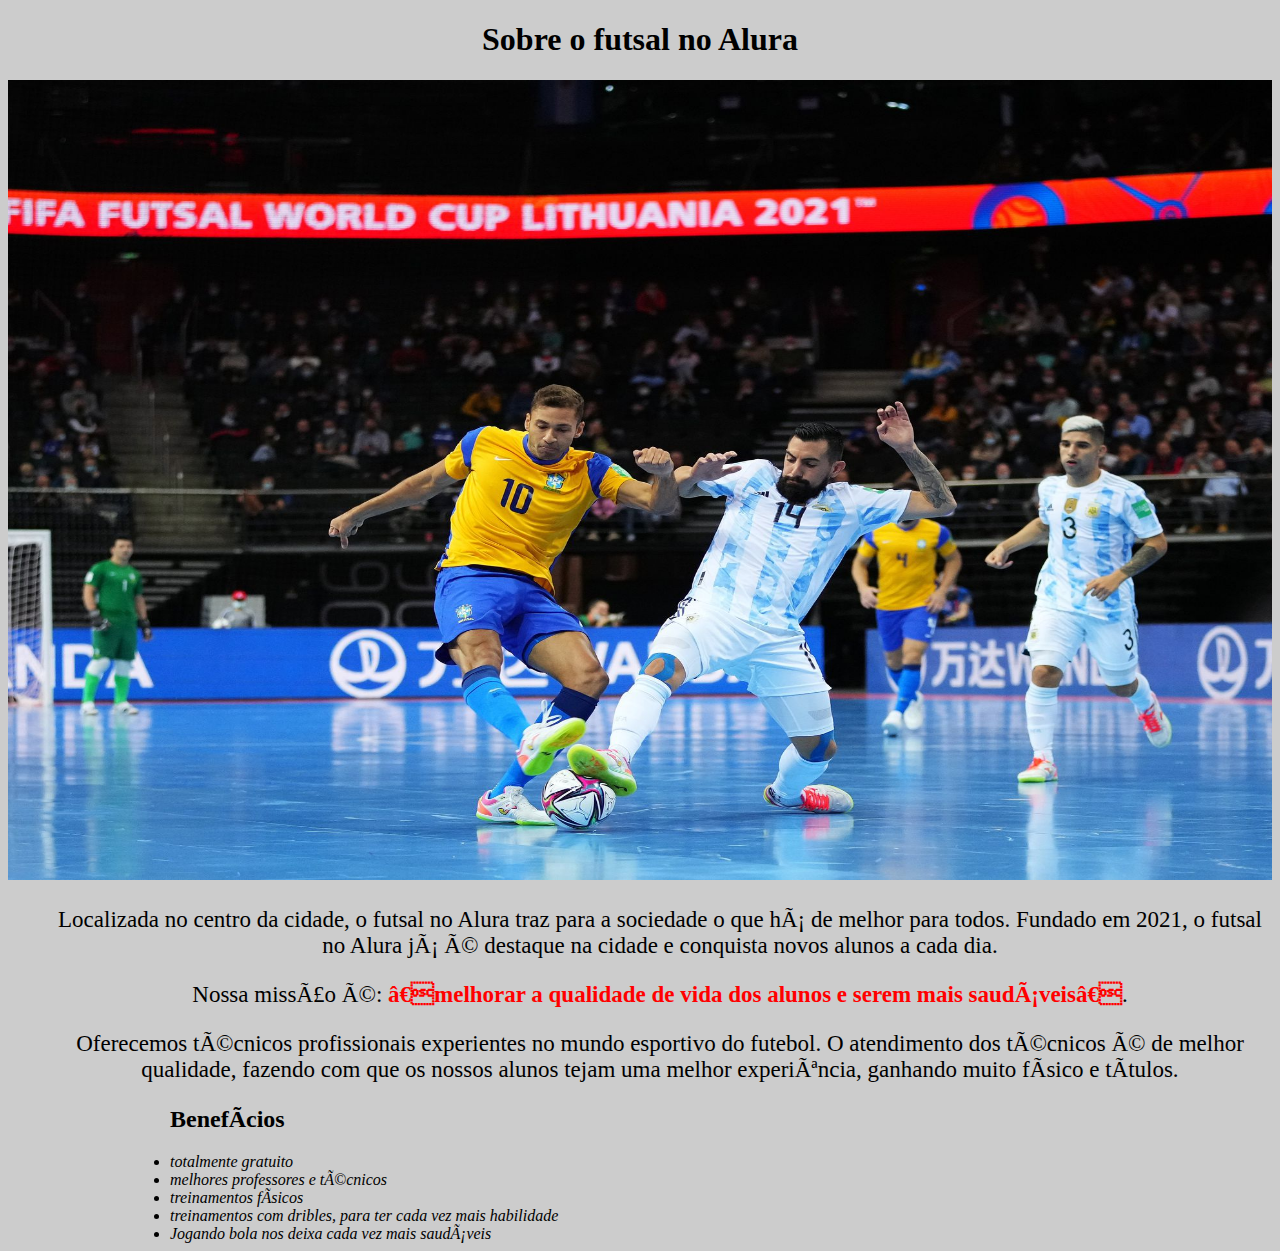
<file: index.html>
<!DOCTYPE html>
 <html lang="pt-br">
<header>
    </head>
        <meta charset=”UTF-8”>
        <title>Sobre o futsal no Alura</title>
        <link rel="stylesheet" href="style.css">
        </head>
    </header>
    <h1>Sobre o futsal no Alura</h1>
    
<img src="banner.jpg" class="banner">
   <nav>
    <ul>

<p> Localizada no centro da cidade, o futsal no Alura traz para a sociedade o que há de melhor para todos. Fundado em 2021, o futsal no
Alura já é destaque na cidade e conquista novos alunos a cada dia.</p>

<p><em></em>Nossa missão é:<strong> ”melhorar a qualidade de vida dos
alunos e serem mais saudáveis”</strong>.</em></p>
<p>Oferecemos técnicos profissionais experientes no mundo esportivo do futebol.
O atendimento dos técnicos é de melhor qualidade, fazendo com que os nossos alunos tejam uma melhor experiência, ganhando muito físico e títulos.</p>
</ul>
</nav>
</div>
</header>  
<main>
<h2>Benefícios</h2>

<li class="itens" >totalmente gratuito</li>


<li class="itens" >melhores professores e técnicos</li>


<li class="itens" >treinamentos físicos</li>


<li class="itens" >treinamentos com dribles, para ter cada vez mais habilidade</li>

<li class="itens" >Jogando bola nos deixa cada vez mais saudáveis</li>
</ul>
</nav>
</div>
</header>  
<main>

</ul>
</body>
</html>
</file>
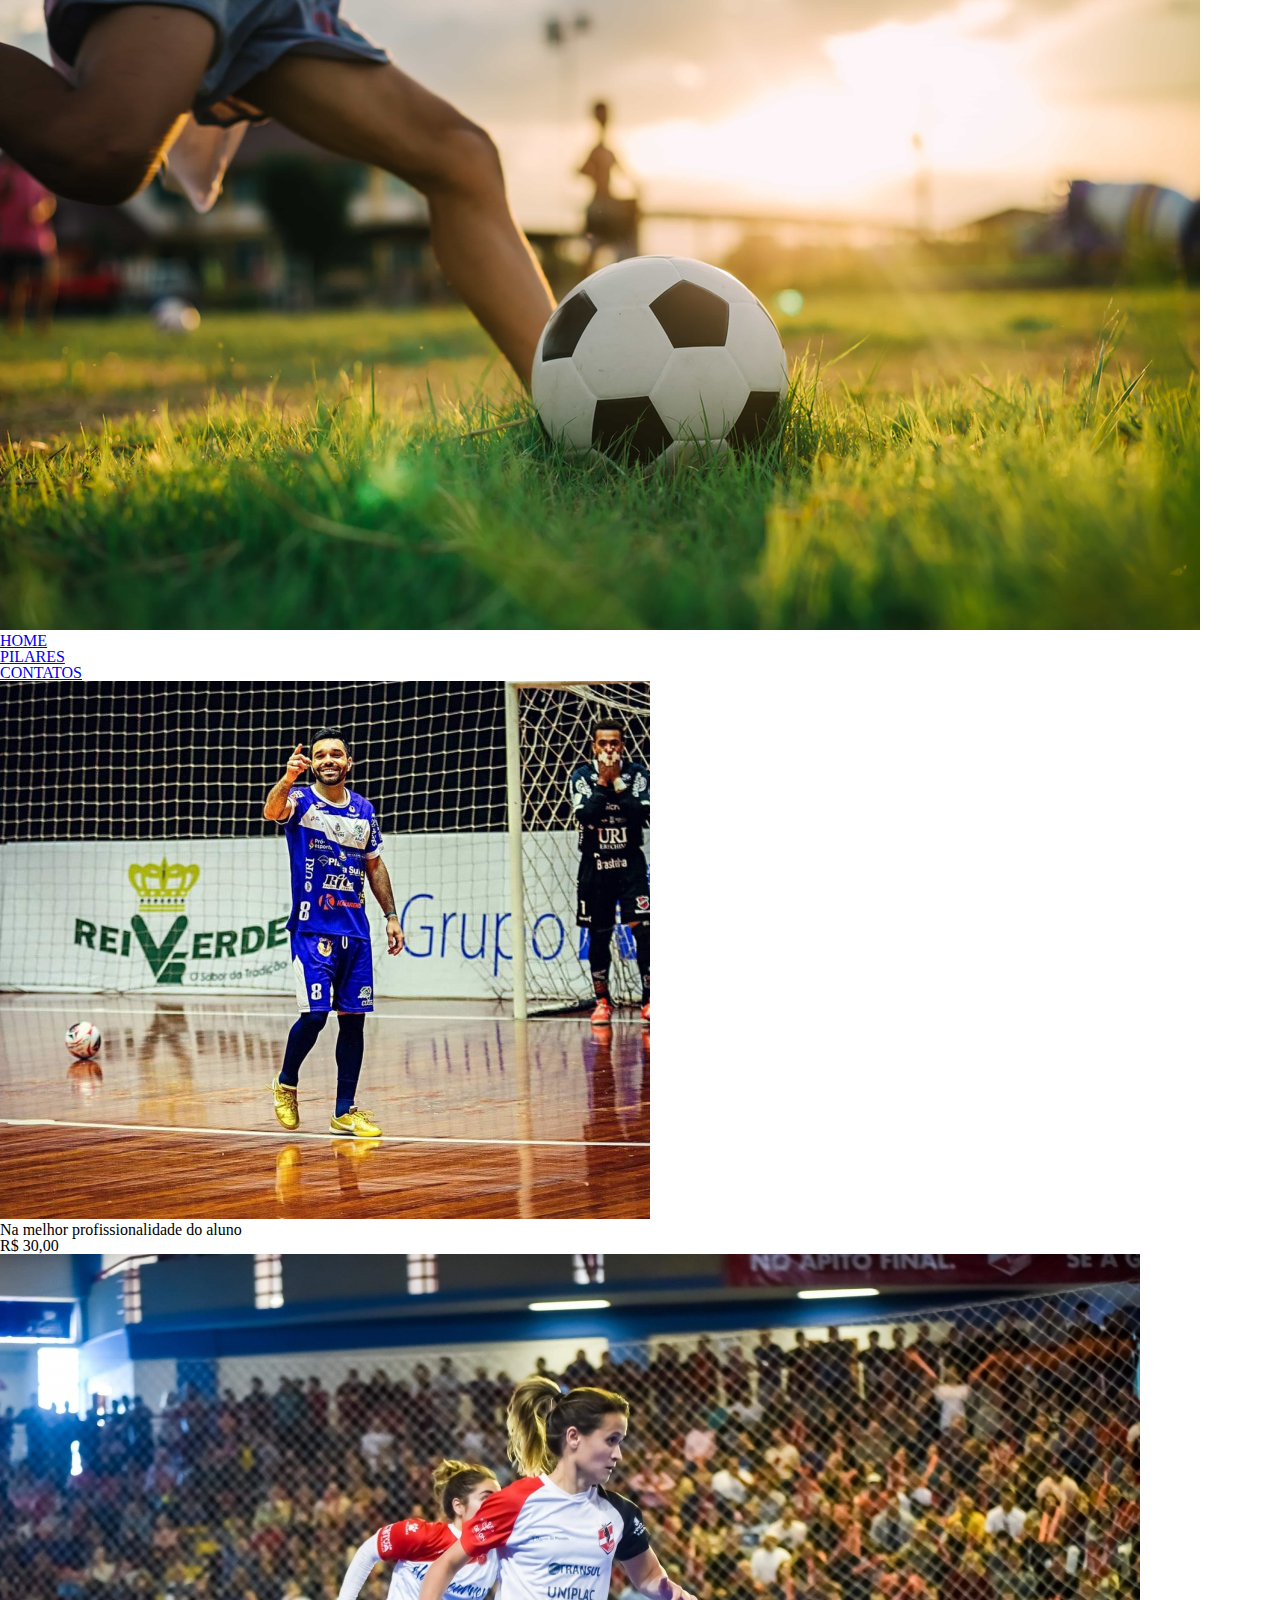
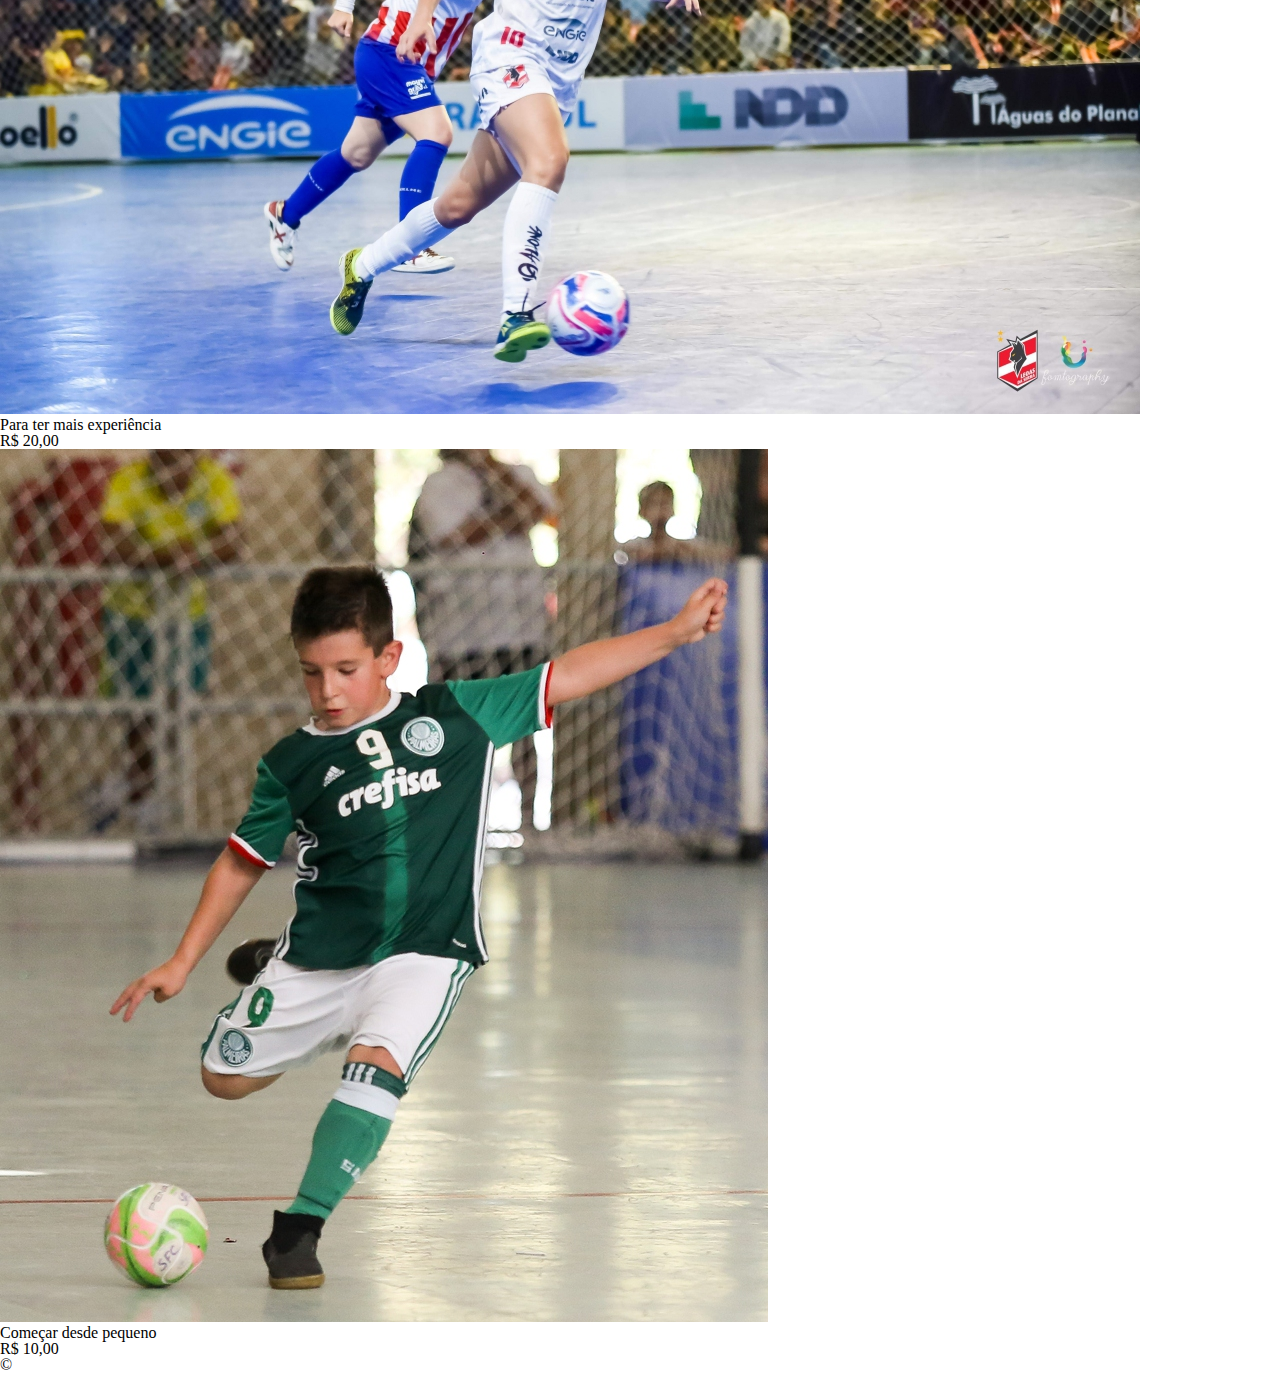
<file: produtos.html>
<!DOCTYPE html>
<html>
<head>
    <head>
        <meta charset="UTF-8">
        <meta http-equiv='X-UA-Compatible' content='IE=edge'>
        <title>Produtos - Futsal no alura</title>
        <link rel= "stylesheet" href="reset.css"
        <link rel= "stylesheet" href="produtos.css">
    </head>
    <body>
        <header>
           <div class="caixa">
    <h1><img src="campo.jpg"> </h1>
     <nav> 
      <ul>

        <li><a href="meioambiente.html">HOME</a></li>
        <li><a href="parceiros.html">PILARES</a></li>
        <li><a href="contatos.html">CONTATOS</a></li>
    </ul>
  </nav>
</div>
  </header>  
  <main>
    
    <li><h2 aluno de 16 a 18 anos></h2>
            <img src= "sub 18.jpg"> 
            <p class="produto-descricao">Na melhor profissionalidade do aluno</p>
            <p class="produto-preco">R$ 30,00</p>
        </li>

    <li><h2 aluno de 12 a 15 anos></h2>
            <img src="sub14.jpg">
            <p class="produto-descricao">Para ter mais experiência</p>
            <p class="produto-preco">R$ 20,00</p>
        </li>

    <li><h2 aluno de 8 a 11 anos></h2>
            <img src="sub9.jpg">
            <p class="produto-descricao">Começar desde pequeno</p>
            <p class="produto-preco">R$ 10,00</p>
            <p></p>
        </li>

    </ul>
</main>

<footer>
    
    <p class="copyright">&copy;</p>
</footer>
</body>
</html>
</file>
<file: style.css>
body {
    background: #CCCCCC
}

.banner{
    width: 100%;
    height: 800px;
}

h1 {
    text-align: center
}

p {
    text-align: center;
    font-size: 23px;
}

#missao {
    font-size: 20px
}

strong {
    color: red;
}

.itens {
    font-style: italic
}
main {
    width: 940px;
    margin: 0 auto;
}

form {
    margin: 40px 0;
}

form label {
    display:block;
    font-size: 20px;
    margin: 0 0 10px;
}

form input {
    display: block;
    margin: 0 0 20px;
    padding: 10px 25px;
    width: 50%;
}

form label {
    display:block;
    font-size: 20px;
    margin: 0 0 10px;
}

form label, form p {
    display:block;
    font-size: 20px;
    margin: 0 0 10px;
}
</file>
<file: produtos.css>
body{
    background-color: #6b5c5c;
}
.produtos {
    width: 940px;
    margin: 0 auto;
    padding: 50px 0;
}

.produtos li {
    display: inline-block;
    text-align: center;
    width: 30%;
    vertical-align: top;
    margin: 0 1.5%;
    padding: 30px 20px;
    box-sizing: border-box;
    border: 2px solid #d6b6b6;
    border-radius: 10px;
}

header {
    background: #6b5c5c;
    padding: 20px 0;
}

.caixa {
    position: relative;
    width: 940px;
    margin: 0 auto;
}

nav {
    position: absolute;
    top: 110px;
    right: 0;
}

nav li {
    display: inline;
    margin: 0 0 0 15px;
}

nav a {
    text-transform: uppercase;
    color: #000000;
    font-weight: bold;
    font-size: 22px;
    text-decoration: none;
}

nav a:hover {
    color: #C78C19;
    text-decoration: underline;
}


.produtos li:hover {
    border-color: #C78C19;
}

.produtos li:active {
    border-color: #088C19;	
}

.produtos li:hover h2 {
    font-size: 34px;
}

.produtos h2 {
    font-size: 30px;
    font-weight: bold;
}

.produto-descricao {
    font-size: 18px;
}

.produto-preco {
    font-size: 22px;
    font-weight: bold;
    margin-top: 10px;
}
footer {
    text-align: center;
    background: url("bg.jpg");
    padding: 40px 0;
}

.copyright {
    color: #000000;
    font-size: 13px;
    margin: 20px 0 0;
}
</file>
